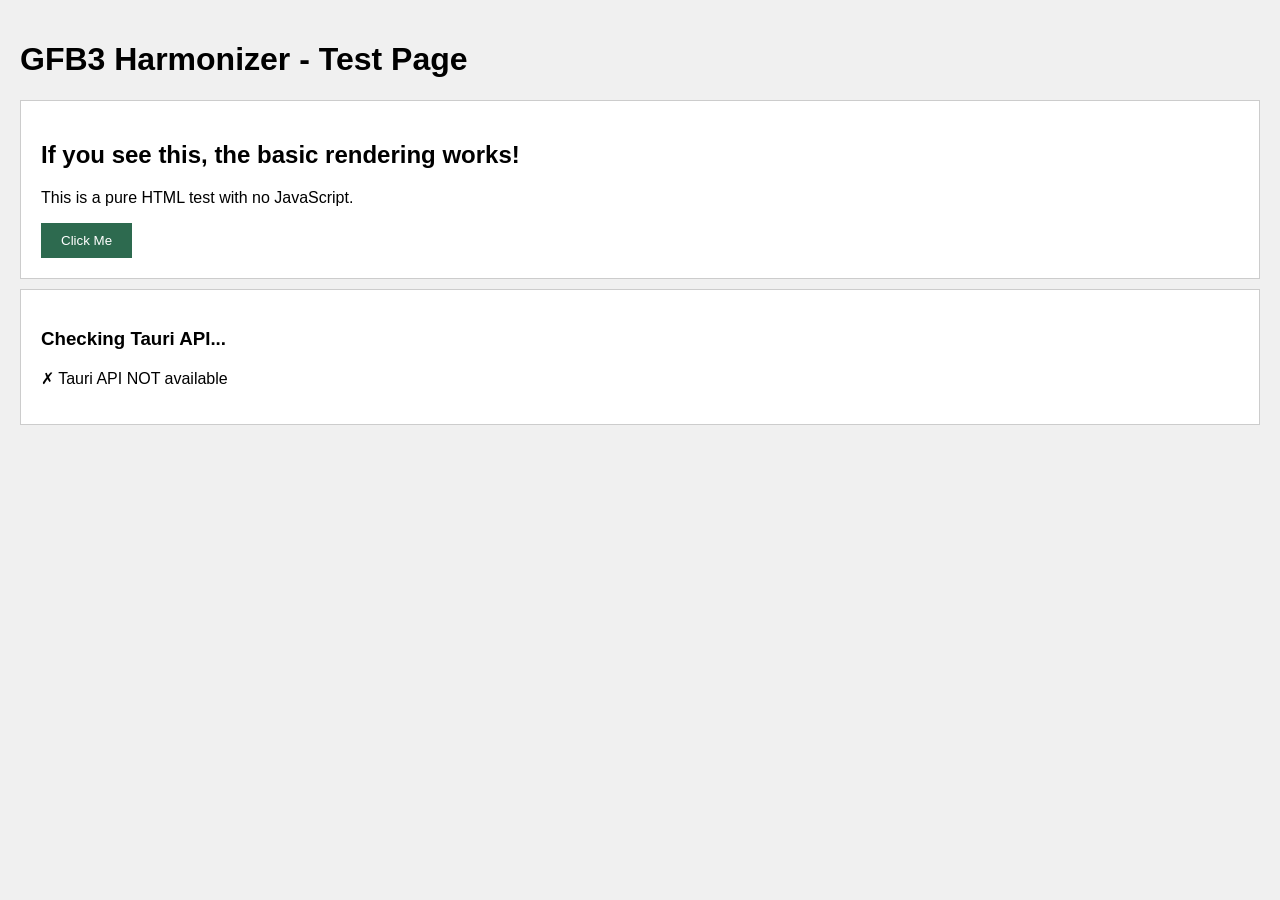
<file: apps/contributor/web/test.html>
<!DOCTYPE html>
<html>
<head>
  <title>GFB3 Harmonizer Test</title>
  <style>
    body { font-family: Arial; margin: 0; padding: 20px; background: #f0f0f0; }
    .box { background: white; padding: 20px; margin: 10px 0; border: 1px solid #ccc; }
    button { padding: 10px 20px; background: #2d6a4f; color: white; border: none; cursor: pointer; }
  </style>
</head>
<body>
  <h1>GFB3 Harmonizer - Test Page</h1>
  <div class="box">
    <h2>If you see this, the basic rendering works!</h2>
    <p>This is a pure HTML test with no JavaScript.</p>
    <button onclick="alert('Button works!')">Click Me</button>
  </div>
  <div class="box">
    <h3>Checking Tauri API...</h3>
    <p id="tauri-status">Checking...</p>
    <script>
      document.getElementById('tauri-status').textContent = 
        window.__TAURI__ ? '✓ Tauri API is available' : '✗ Tauri API NOT available';
    </script>
  </div>
</body>
</html>
</file>
